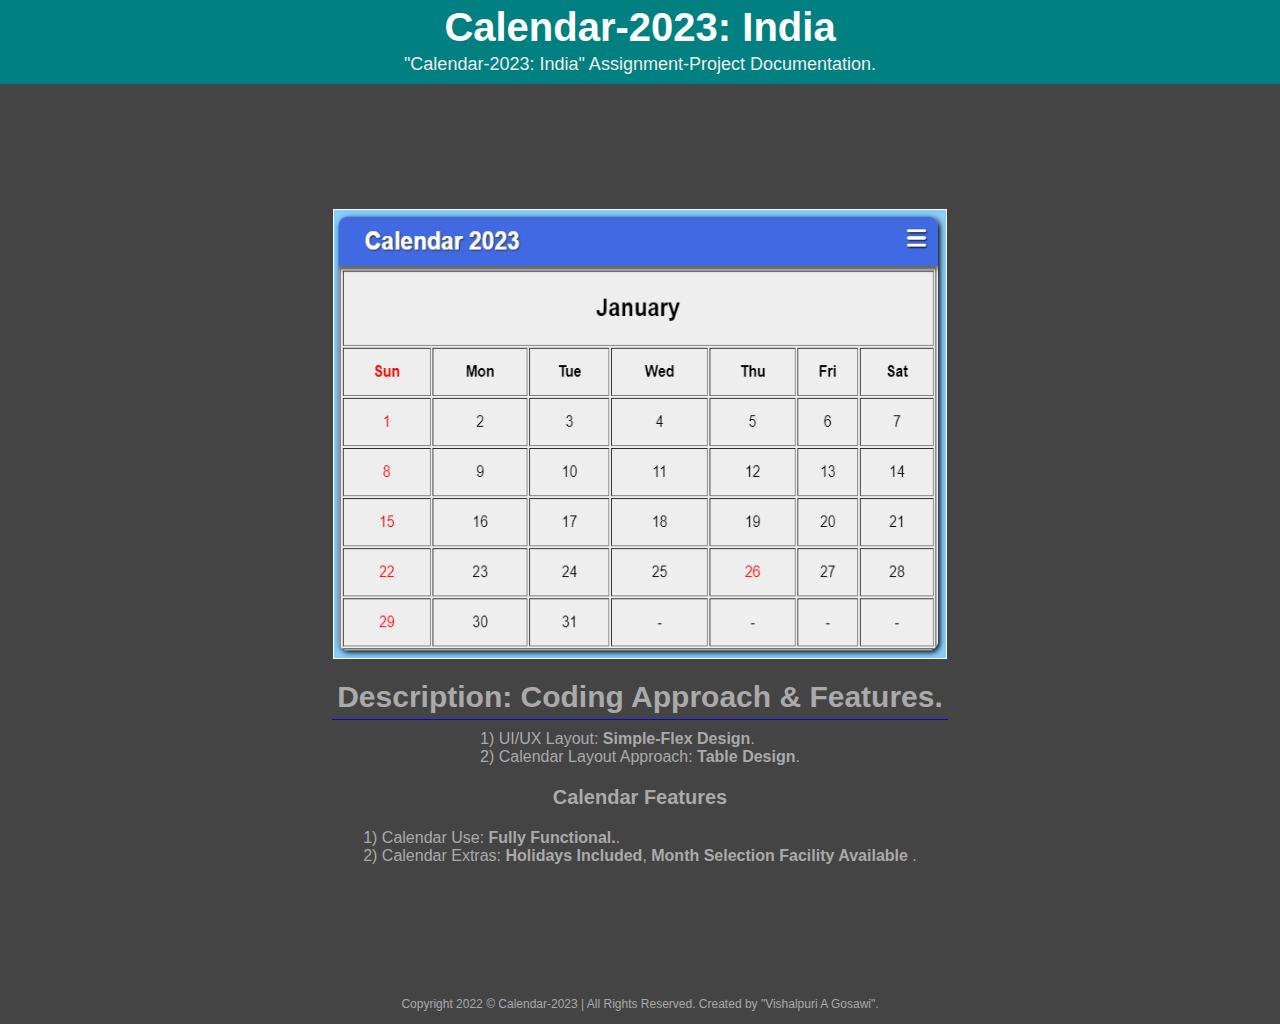
<file: assets/readme.html>
<!DOCTYPE html>
<html>
<head>
	<meta charset="utf-8">
	<meta name="viewport" content="width=device-width, initial-scale=1">
	<title>Calendar-2023 Documentation</title>
	<style type="text/css">
		*{
			box-sizing: border-box;
			margin: 0;
			padding: 0;
		}
		html,body{
			width: 100%;
			height: 100%;
			background: #444;
		}
		header{
/*			border: 1px solid red;*/
			background-color: teal;
			width: 100%;
			height: auto;
			text-align: center;
			padding: 5px;
		}
		header h1{
/*			border: 1px solid blue;*/
			font-family: arial, sans-serif;
			font-size: 40px;
			color: #fff;
		}
		header h3{
/*			border: 1px solid blue;*/
			font-family: arial, sans-serif;
			font-size: 18px;
			color: #eee;
			padding: 4px;
			font-weight: normal;
		}
		footer{
/*			border: 1px solid #fff;*/
			width: 100%;
			height: 30px;
			padding: 20px;
			text-align: center;
			display: flex;
			justify-content: center;
			align-items: center;
		}
		footer small{
/*			border: 1px solid #fff;*/
			padding: 10px;
			color: #aaa;
			font-family: arial, sans-serif;
			font-size: 12px;
		}
		.wrapper{
/*			border: 1px solid #fff;*/
			width: 60%;
			height: 100%;
			margin: auto;
			display: flex;
			flex-direction: column;
			justify-content: center;
			align-items: center;
			overflow: auto;
		}
		.wrapper .img{
			border: 1px solid #fff;
			width: 80%;
			height: 450px;
			padding: 4px;
			background: url("calendar-2023-img.png");
			background-size: 100% 100%;
			background-position: center;
			background-repeat: no-repeat;
			margin: 1rem;
		}
		.wrapper h1{
			border-bottom: 0.5px solid blue;
			padding: 5px;
			color: #aaa;
			font-family: arial, sans-serif;
			font-size: 30px;
		}
		.wrapper h4{
			padding: 10px;
			color: #aaa;
			font-family: arial, sans-serif;
			font-size: 20px;
			font-weight: ;
		}
		.wrapper p{
			padding: 10px;
			color: #aaa;
			font-family: arial, sans-serif;
			font-size: 16px;
			font-weight: normal;
		}
	</style>
</head>
<body>

	<header>
		<h1>Calendar-2023: India</h1>
		<h3>"Calendar-2023: India" Assignment-Project Documentation.</h3>
	</header>
	
	<div class="wrapper">
		<div class="img"></div>
		<h1>Description: Coding Approach & Features.</h1>
		<!-- <h4>Document Description: Coding Approach & Features.</h4> -->
		<p>1) UI/UX Layout: <strong>Simple-Flex Design</strong>.<br>2) Calendar Layout Approach: <strong>Table Design</strong>.</p>

		<h4>Calendar Features</h4>
		<p>1) Calendar Use: <strong> Fully Functional.</strong>.<br>2) Calendar Extras: <strong>Holidays Included</strong>, <strong>Month Selection Facility Available</strong> .</p>
	</div>

	<footer>
		<small>Copyright 2022 &copy; Calendar-2023 | All Rights Reserved. Created by "Vishalpuri A Gosawi".</small>
	</footer>
</body>
</html>
</file>
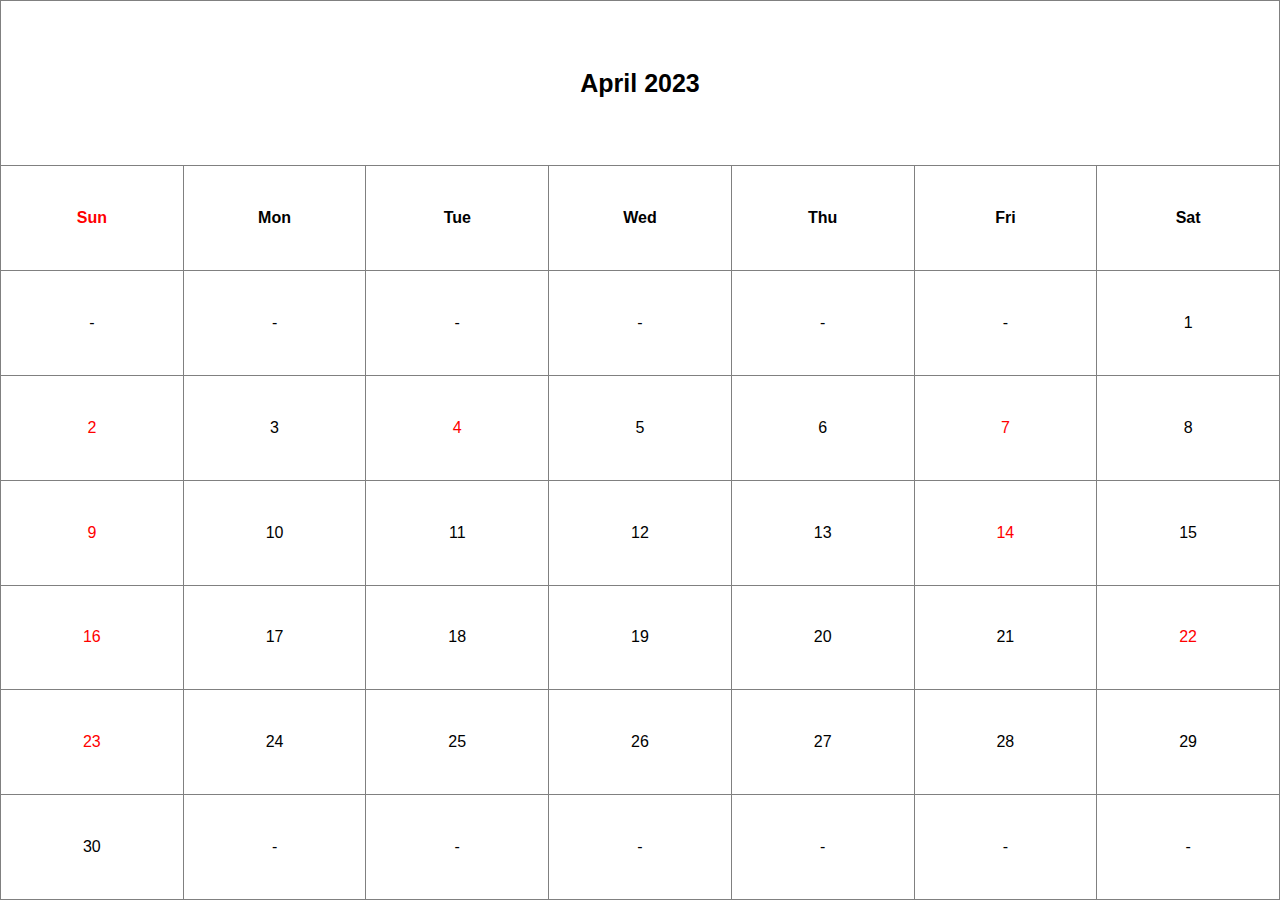
<file: pages/april-2023.html>
<!DOCTYPE html>
<html>
<head>
	<meta charset="utf-8">
	<meta name="viewport" content="width=device-width, initial-scale=1">
	<title>April-2023</title>
	<link rel="stylesheet" type="text/css" href="style.css">
</head>
<body>

	<table border="1" align="center" width="100%" height="100%" cellpadding="10">
		<tr><th colspan="7">April 2023</th></tr>

		<tr align="center">
			<td class="days sunday">Sun</td>
			<td class="days">Mon</td>
			<td class="days">Tue</td>
			<td class="days">Wed</td>
			<td class="days">Thu</td>
			<td class="days">Fri</td>
			<td class="days">Sat</td>
		</tr>

		<tr align="center">
			<td class="no-date">-</td>
			<td class="no-date">-</td>
			<td class="no-date">-</td>
			<td class="no-date">-</td>
			<td class="no-date">-</td>
			<td class="no-date">-</td>
			<td class="date">1</td>
		</tr>

		<tr align="center">
			<td class="sunday">2</td>
			<td class="date">3</td>
			<td class="date holiday">4</td>
			<td class="date">5</td>
			<td class="date">6</td>
			<td class="date holiday">7</td>
			<td class="date">8</td>
		</tr>

		<tr align="center">
			<td class="sunday">9</td>
			<td class="date">10</td>
			<td class="date">11</td>
			<td class="date">12</td>
			<td class="date">13</td>
			<td class="date holiday">14</td>
			<td class="date">15</td>
		</tr>

		<tr align="center">
			<td class="sunday">16</td>
			<td class="date">17</td>
			<td class="date">18</td>
			<td class="date">19</td>
			<td class="date">20</td>
			<td class="date">21</td>
			<td class="date holiday">22</td>
		</tr>

		<tr align="center">
			<td class="sunday">23</td>
			<td class="date">24</td>
			<td class="date">25</td>
			<td class="date">26</td>
			<td class="date">27</td>
			<td class="date">28</td>
			<td class="date">29</td>
		</tr>

		<tr align="center">
			<td class="date">30</td>
			<td class="no-date">-</td>
			<td class="no-date">-</td>
			<td class="no-date">-</td>
			<td class="no-date">-</td>
			<td class="no-date">-</td>
			<td class="no-date">-</td>
		</tr>

	</table>
</body>
</html>
</file>
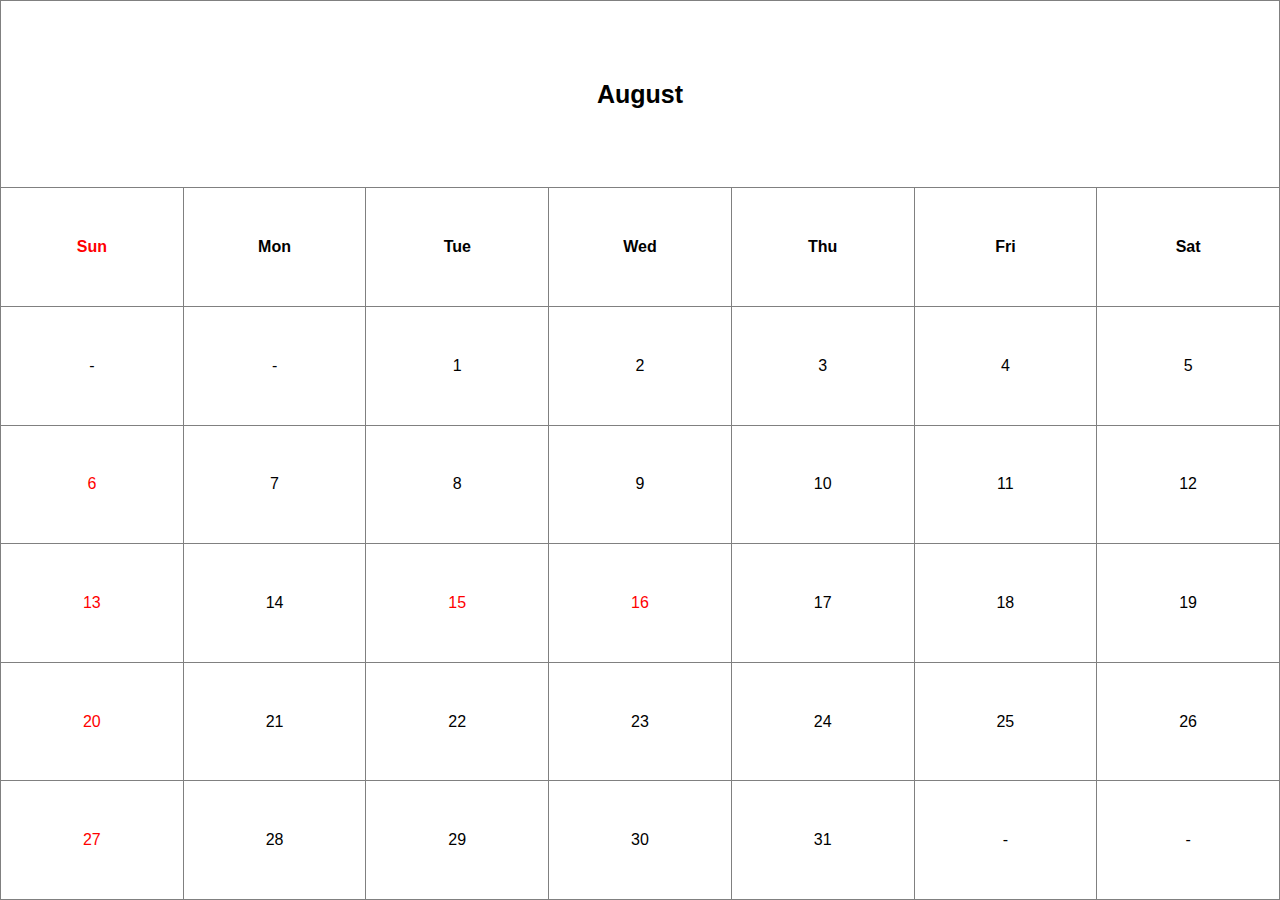
<file: pages/august-2023.html>
<!DOCTYPE html>
<html>
<head>
	<meta charset="utf-8">
	<meta name="viewport" content="width=device-width, initial-scale=1">
	<title>August-2023</title>
	<link rel="stylesheet" type="text/css" href="style.css">
</head>
<body>

	<table border="1" align="center" width="100%" height="100%" cellpadding="10">
		<tr><th colspan="7">August</th></tr>

		<tr align="center">
			<td class="days sunday">Sun</td>
			<td class="days">Mon</td>
			<td class="days">Tue</td>
			<td class="days">Wed</td>
			<td class="days">Thu</td>
			<td class="days">Fri</td>
			<td class="days">Sat</td>
		</tr>

		<tr align="center">
			<td class="no-date">-</td>
			<td class="no-date">-</td>
			<td class="date">1</td>
			<td class="date">2</td>
			<td class="date">3</td>
			<td class="date">4</td>
			<td class="date">5</td>
		</tr>

		<tr align="center">
			<td class="sunday">6</td>
			<td class="date">7</td>
			<td class="date">8</td>
			<td class="date">9</td>
			<td class="date">10</td>
			<td class="date">11</td>
			<td class="date">12</td>
		</tr>

		<tr align="center">
			<td class="sunday">13</td>
			<td class="date">14</td>
			<td class="date holiday">15</td>
			<td class="date holiday">16</td>
			<td class="date">17</td>
			<td class="date">18</td>
			<td class="date">19</td>
		</tr>

		<tr align="center">
			<td class="sunday">20</td>
			<td class="date">21</td>
			<td class="date">22</td>
			<td class="date">23</td>
			<td class="date">24</td>
			<td class="date">25</td>
			<td class="date">26</td>
		</tr>

		<tr align="center">
			<td class="sunday">27</td>
			<td class="date">28</td>
			<td class="date">29</td>
			<td class="date">30</td>
			<td class="date">31</td>
			<td class="no-date">-</td>
			<td class="no-date">-</td>
		</tr>

	</table>
</body>
</html>
</file>
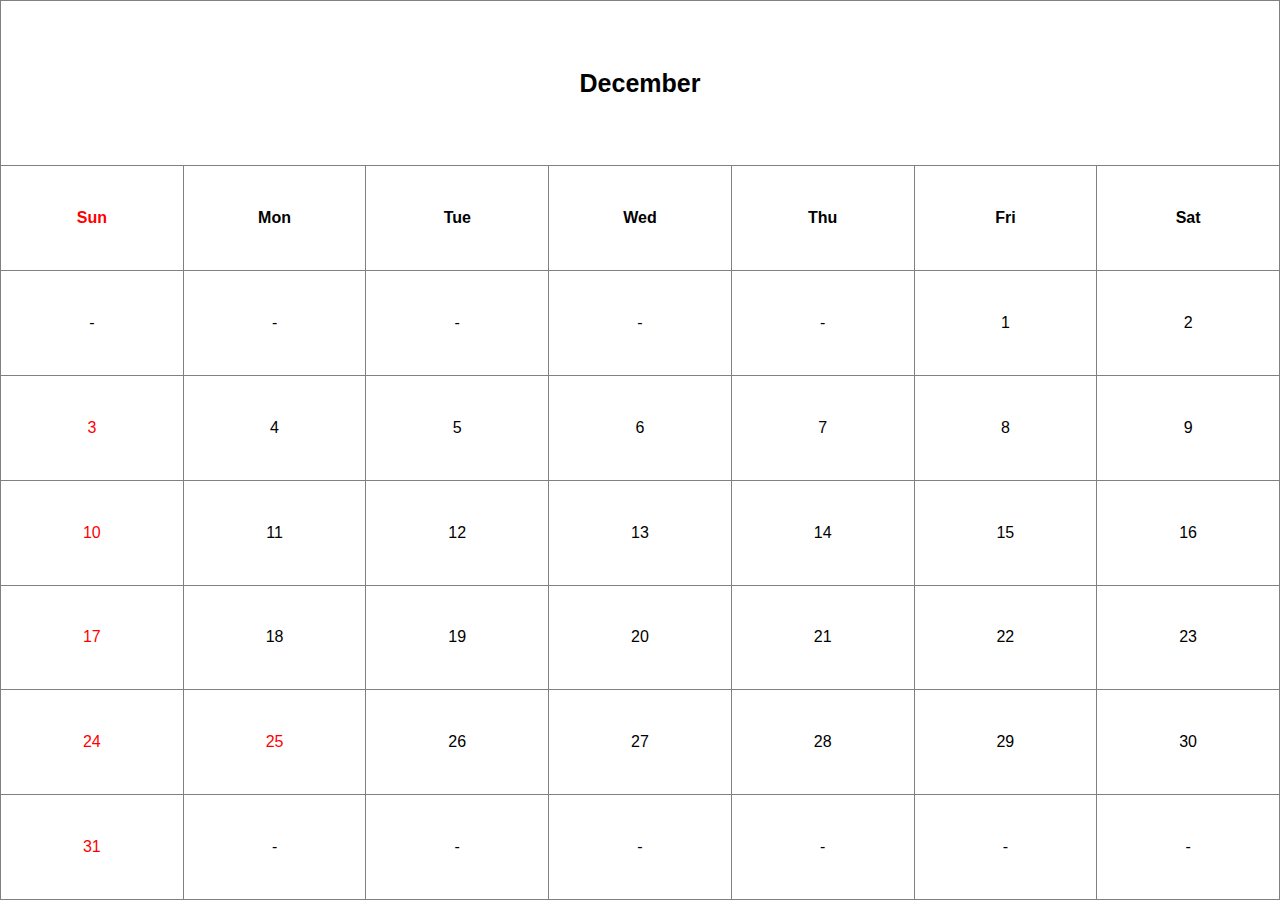
<file: pages/december-2023.html>
<!DOCTYPE html>
<html>
<head>
	<meta charset="utf-8">
	<meta name="viewport" content="width=device-width, initial-scale=1">
	<title>December-2023</title>
	<link rel="stylesheet" type="text/css" href="style.css">
</head>
<body>

	<table border="1" align="center" width="100%" height="100%" cellpadding="10">
		<tr><th colspan="7">December</th></tr>

		<tr align="center">
			<td class="days sunday">Sun</td>
			<td class="days">Mon</td>
			<td class="days">Tue</td>
			<td class="days">Wed</td>
			<td class="days">Thu</td>
			<td class="days">Fri</td>
			<td class="days">Sat</td>
		</tr>

		<tr align="center">
			<td class="no-date">-</td>
			<td class="no-date">-</td>
			<td class="no-date">-</td>
			<td class="no-date">-</td>
			<td class="no-date">-</td>
			<td class="no-date">1</td>
			<td class="no-date">2</td>
		</tr>

		<tr align="center">
			<td class="sunday">3</td>
			<td class="date">4</td>
			<td class="date">5</td>
			<td class="date">6</td>
			<td class="date">7</td>
			<td class="date">8</td>
			<td class="date">9</td>
		</tr>

		<tr align="center">
			<td class="sunday">10</td>
			<td class="date">11</td>
			<td class="date">12</td>
			<td class="date">13</td>
			<td class="date">14</td>
			<td class="date">15</td>
			<td class="date">16</td>
		</tr>

		<tr align="center">
			<td class="sunday">17</td>
			<td class="date">18</td>
			<td class="date">19</td>
			<td class="date">20</td>
			<td class="date">21</td>
			<td class="date">22</td>
			<td class="date">23</td>
		</tr>

		<tr align="center">
			<td class="sunday">24</td>
			<td class="date sunday">25</td>
			<td class="date">26</td>
			<td class="date">27</td>
			<td class="date">28</td>
			<td class="date">29</td>
			<td class="date">30</td>
		</tr>

		<tr align="center">
			<td class="sunday">31</td>
			<td class="no-date">-</td>
			<td class="no-date">-</td>
			<td class="no-date">-</td>
			<td class="no-date">-</td>
			<td class="no-date">-</td>
			<td class="no-date">-</td>
		</tr>
	</table>
</body>
</html>
</file>
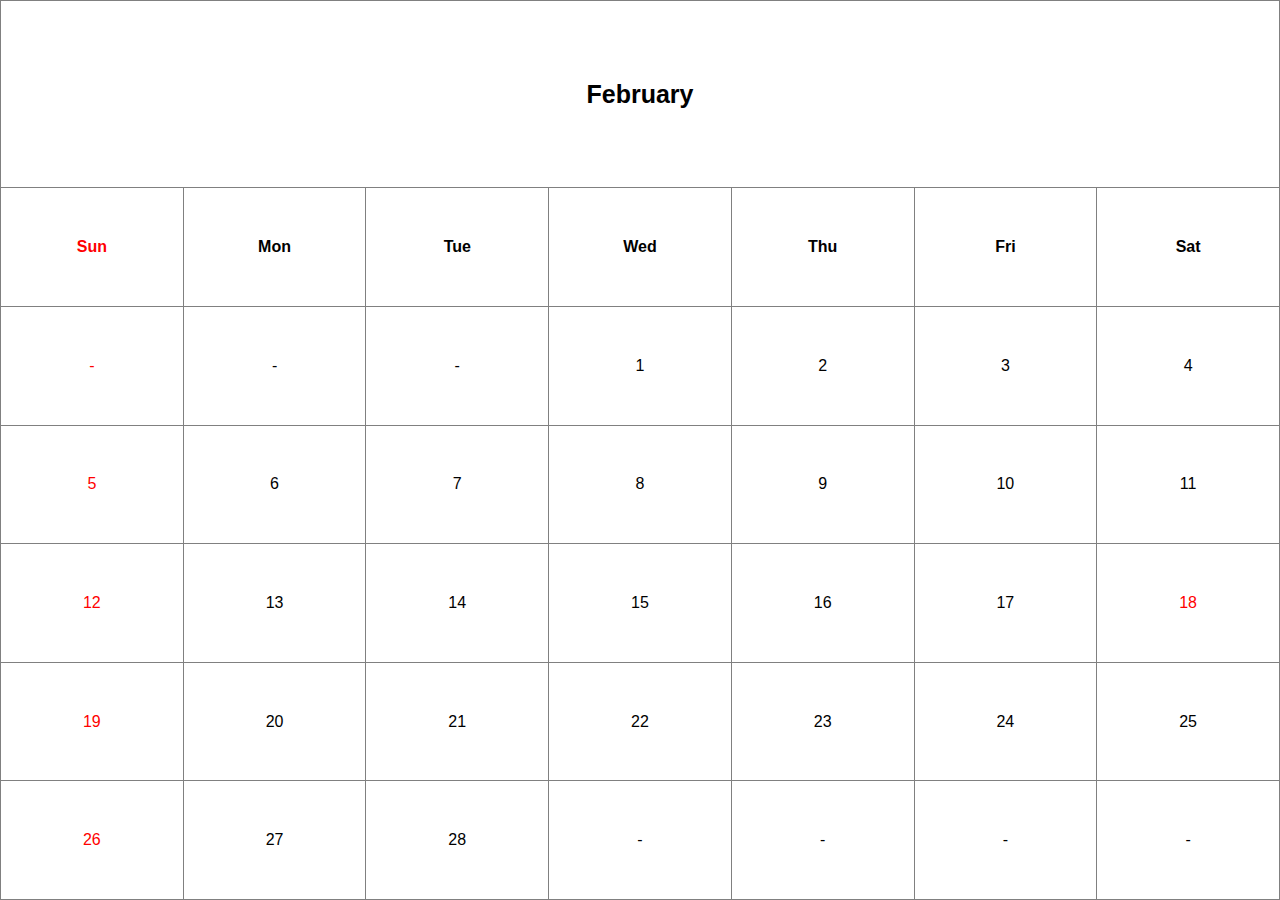
<file: pages/february-2023.html>
<!DOCTYPE html>
<html>
<head>
	<meta charset="utf-8">
	<meta name="viewport" content="width=device-width, initial-scale=1">
	<title>February-2023</title>
	<link rel="stylesheet" type="text/css" href="style.css">
</head>
<body>

	<table border="1" align="center" width="100%" height="100%" cellpadding="10">
		<tr><th colspan="7">February</th></tr>

		<tr align="center">
			<td class="days sunday">Sun</td>
			<td class="days">Mon</td>
			<td class="days">Tue</td>
			<td class="days">Wed</td>
			<td class="days">Thu</td>
			<td class="days">Fri</td>
			<td class="days">Sat</td>
		</tr>

		<tr align="center">
			<td class="sunday no-date">-</td>
			<td class="date no-date">-</td>
			<td class="date no-date">-</td>
			<td class="date">1</td>
			<td class="date">2</td>
			<td class="date">3</td>
			<td class="date">4</td>
		</tr>

		<tr align="center">
			<td class="sunday">5</td>
			<td class="date">6</td>
			<td class="date">7</td>
			<td class="date">8</td>
			<td class="date">9</td>
			<td class="date">10</td>
			<td class="date">11</td>
		</tr>

		<tr align="center">
			<td class="sunday">12</td>
			<td class="date">13</td>
			<td class="date">14</td>
			<td class="date">15</td>
			<td class="date">16</td>
			<td class="date">17</td>
			<td class="date holiday">18</td>
		</tr>

		<tr align="center">
			<td class="sunday">19</td>
			<td class="date">20</td>
			<td class="date">21</td>
			<td class="date">22</td>
			<td class="date">23</td>
			<td class="date">24</td>
			<td class="date">25</td>
		</tr>

		<tr align="center">
			<td class="sunday">26</td>
			<td class="date">27</td>
			<td class="date">28</td>
			<td class="no-date">-</td>
			<td class="no-date">-</td>
			<td class="no-date">-</td>
			<td class="no-date">-</td>
		</tr>

	</table>
</body>
</html>
</file>
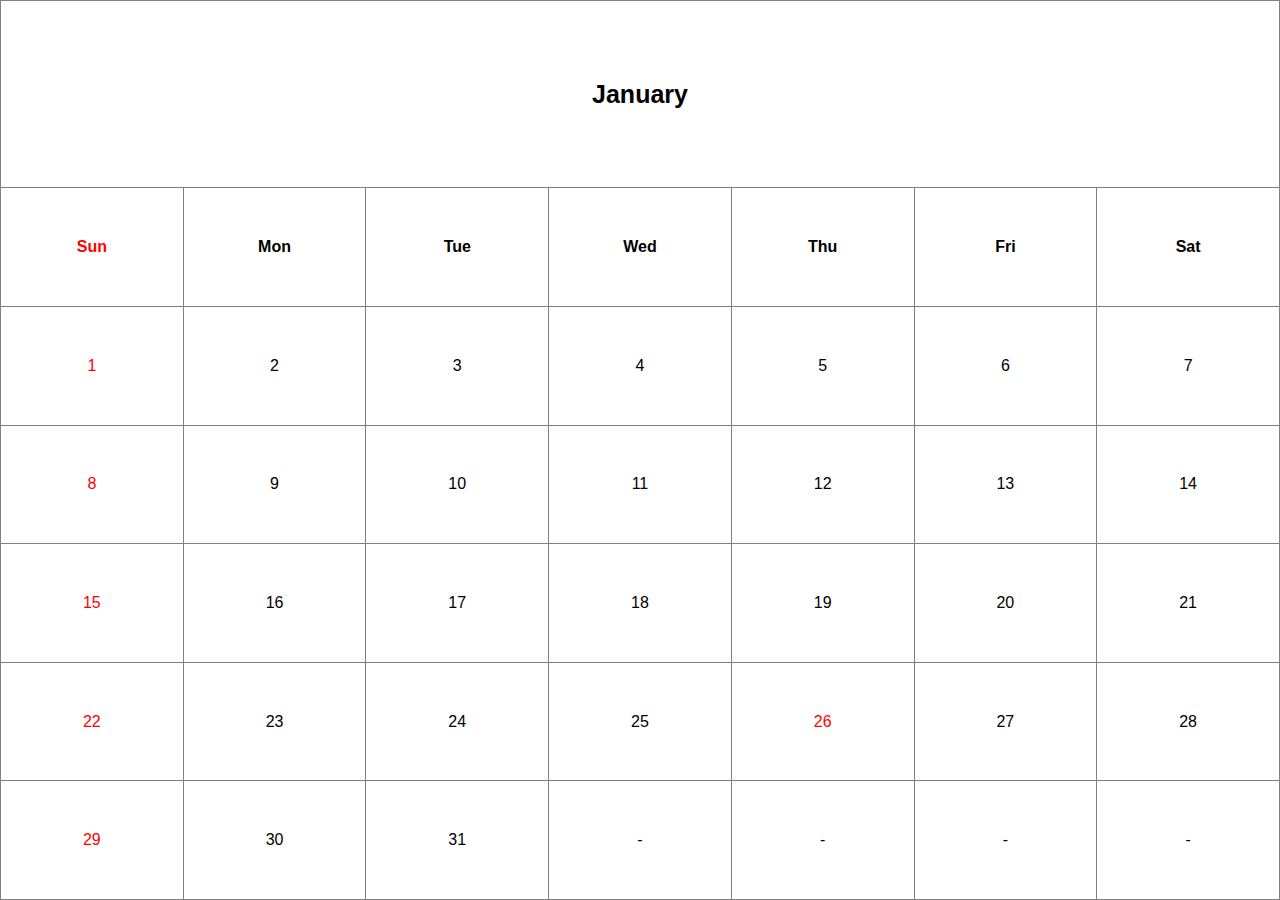
<file: pages/january-2023.html>
<!DOCTYPE html>
<html>
<head>
	<meta charset="utf-8">
	<meta name="viewport" content="width=device-width, initial-scale=1">
	<title>January-2023</title>
	<link rel="stylesheet" type="text/css" href="style.css">
</head>
<body>
	<table border="1" align="center" width="100%" height="100%" cellpadding="10">
		<tr><th colspan="7">January</th></tr>

		<tr align="center">
			<td class="days sunday">Sun</td>
			<td class="days">Mon</td>
			<td class="days">Tue</td>
			<td class="days">Wed</td>
			<td class="days">Thu</td>
			<td class="days">Fri</td>
			<td class="days">Sat</td>
		</tr>

		<tr align="center">
			<td class="sunday">1</td>
			<td class="date">2</td>
			<td class="date">3</td>
			<td class="date">4</td>
			<td class="date">5</td>
			<td class="date">6</td>
			<td class="date">7</td>
		</tr>

		<tr align="center">
			<td class="sunday">8</td>
			<td class="date">9</td>
			<td class="date">10</td>
			<td class="date">11</td>
			<td class="date">12</td>
			<td class="date">13</td>
			<td class="date">14</td>
		</tr>

		<tr align="center">
			<td class="sunday">15</td>
			<td class="date">16</td>
			<td class="date">17</td>
			<td class="date">18</td>
			<td class="date">19</td>
			<td class="date">20</td>
			<td class="date">21</td>
		</tr>

		<tr align="center">
			<td class="sunday">22</td>
			<td class="date">23</td>
			<td class="date">24</td>
			<td class="date">25</td>
			<td class="date holiday">26</td>
			<td class="date">27</td>
			<td class="date">28</td>
		</tr>

		<tr align="center">
			<td class="sunday">29</td>
			<td class="date">30</td>
			<td class="date">31</td>
			<td class="no-date">-</td>
			<td class="no-date">-</td>
			<td class="no-date">-</td>
			<td class="no-date">-</td>
		</tr>

	</table>
</body>
</html>
</file>
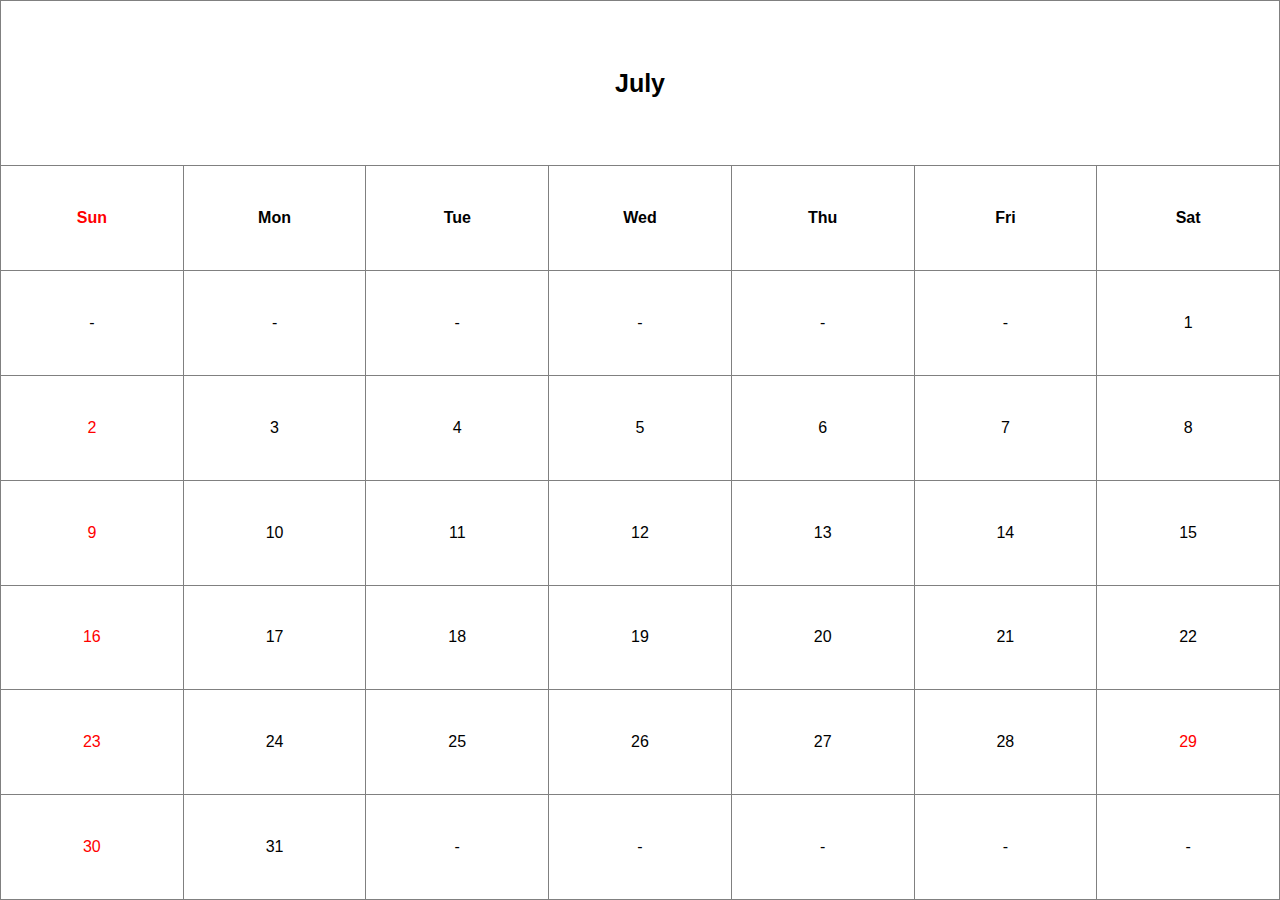
<file: pages/july-2023.html>
<!DOCTYPE html>
<html>
<head>
	<meta charset="utf-8">
	<meta name="viewport" content="width=device-width, initial-scale=1">
	<title>July-2023</title>
	<link rel="stylesheet" type="text/css" href="style.css">
</head>
<body>

	<table border="1" align="center" width="100%" height="100%" cellpadding="10">
		<tr><th colspan="7">July</th></tr>

		<tr align="center">
			<td class="days sunday">Sun</td>
			<td class="days">Mon</td>
			<td class="days">Tue</td>
			<td class="days">Wed</td>
			<td class="days">Thu</td>
			<td class="days">Fri</td>
			<td class="days">Sat</td>
		</tr>

		<tr align="center">
			<td class="no-date">-</td>
			<td class="no-date">-</td>
			<td class="no-date">-</td>
			<td class="no-date">-</td>
			<td class="no-date">-</td>
			<td class="no-date">-</td>
			<td class="no-date">1</td>
		</tr>

		<tr align="center">
			<td class="sunday">2</td>
			<td class="date">3</td>
			<td class="date">4</td>
			<td class="date">5</td>
			<td class="date">6</td>
			<td class="date">7</td>
			<td class="date">8</td>
		</tr>

		<tr align="center">
			<td class="sunday">9</td>
			<td class="date">10</td>
			<td class="date">11</td>
			<td class="date">12</td>
			<td class="date">13</td>
			<td class="date">14</td>
			<td class="date">15</td>
		</tr>

		<tr align="center">
			<td class="sunday">16</td>
			<td class="date">17</td>
			<td class="date">18</td>
			<td class="date">19</td>
			<td class="date">20</td>
			<td class="date">21</td>
			<td class="date">22</td>
		</tr>

		<tr align="center">
			<td class="sunday">23</td>
			<td class="date">24</td>
			<td class="date">25</td>
			<td class="date">26</td>
			<td class="date">27</td>
			<td class="date">28</td>
			<td class="date holiday">29</td>
		</tr>

		<tr align="center">
			<td class="sunday">30</td>
			<td class="date">31</td>
			<td class="no-date">-</td>
			<td class="no-date">-</td>
			<td class="no-date">-</td>
			<td class="no-date">-</td>
			<td class="no-date">-</td>
		</tr>

	</table>
</body>
</html>
</file>
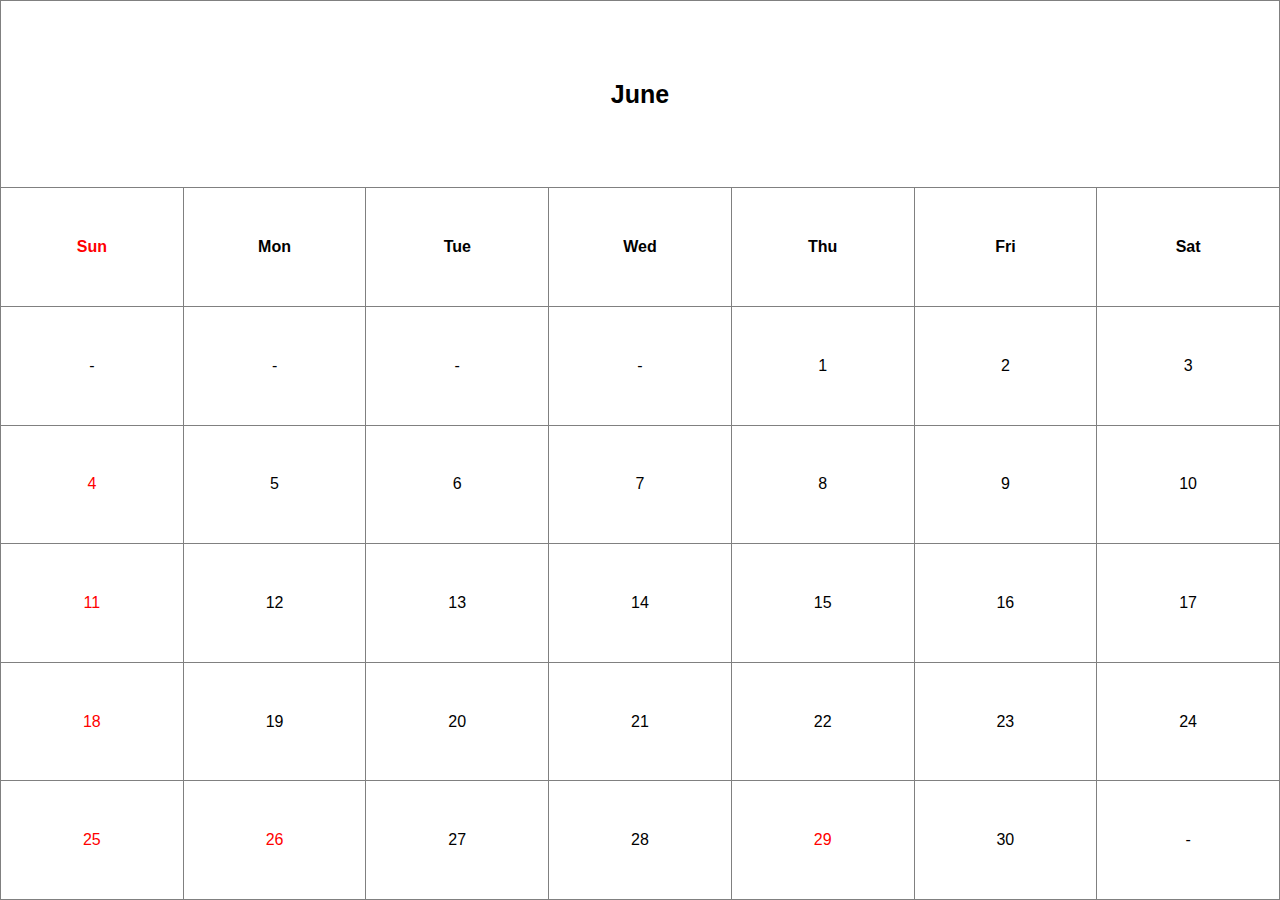
<file: pages/jun-2023.html>
<!DOCTYPE html>
<html>
<head>
	<meta charset="utf-8">
	<meta name="viewport" content="width=device-width, initial-scale=1">
	<title>June-2023</title>
	<link rel="stylesheet" type="text/css" href="style.css">
</head>
<body>

	<table border="1" align="center" width="100%" height="100%" cellpadding="10">
		<tr><th colspan="7">June</th></tr>

		<tr align="center">
			<td class="days sunday">Sun</td>
			<td class="days">Mon</td>
			<td class="days">Tue</td>
			<td class="days">Wed</td>
			<td class="days">Thu</td>
			<td class="days">Fri</td>
			<td class="days">Sat</td>
		</tr>

		<tr align="center">
			<td class="no-date">-</td>
			<td class="no-date">-</td>
			<td class="no-date">-</td>
			<td class="no-date">-</td>
			<td class="date">1</td>
			<td class="date">2</td>
			<td class="date">3</td>
		</tr>

		<tr align="center">
			<td class="sunday">4</td>
			<td class="date">5</td>
			<td class="date">6</td>
			<td class="date">7</td>
			<td class="date">8</td>
			<td class="date">9</td>
			<td class="date">10</td>
		</tr>

		<tr align="center">
			<td class="sunday">11</td>
			<td class="date">12</td>
			<td class="date">13</td>
			<td class="date">14</td>
			<td class="date">15</td>
			<td class="date">16</td>
			<td class="date">17</td>
		</tr>

		<tr align="center">
			<td class="sunday">18</td>
			<td class="date">19</td>
			<td class="date">20</td>
			<td class="date">21</td>
			<td class="date">22</td>
			<td class="date">23</td>
			<td class="date">24</td>
		</tr>

		<tr align="center">
			<td class="sunday">25</td>
			<td class="date holiday">26</td>
			<td class="date">27</td>
			<td class="date">28</td>
			<td class="date holiday">29</td>
			<td class="date">30</td>
			<td class="no-date">-</td>
		</tr>

	</table>
</body>
</html>
</file>
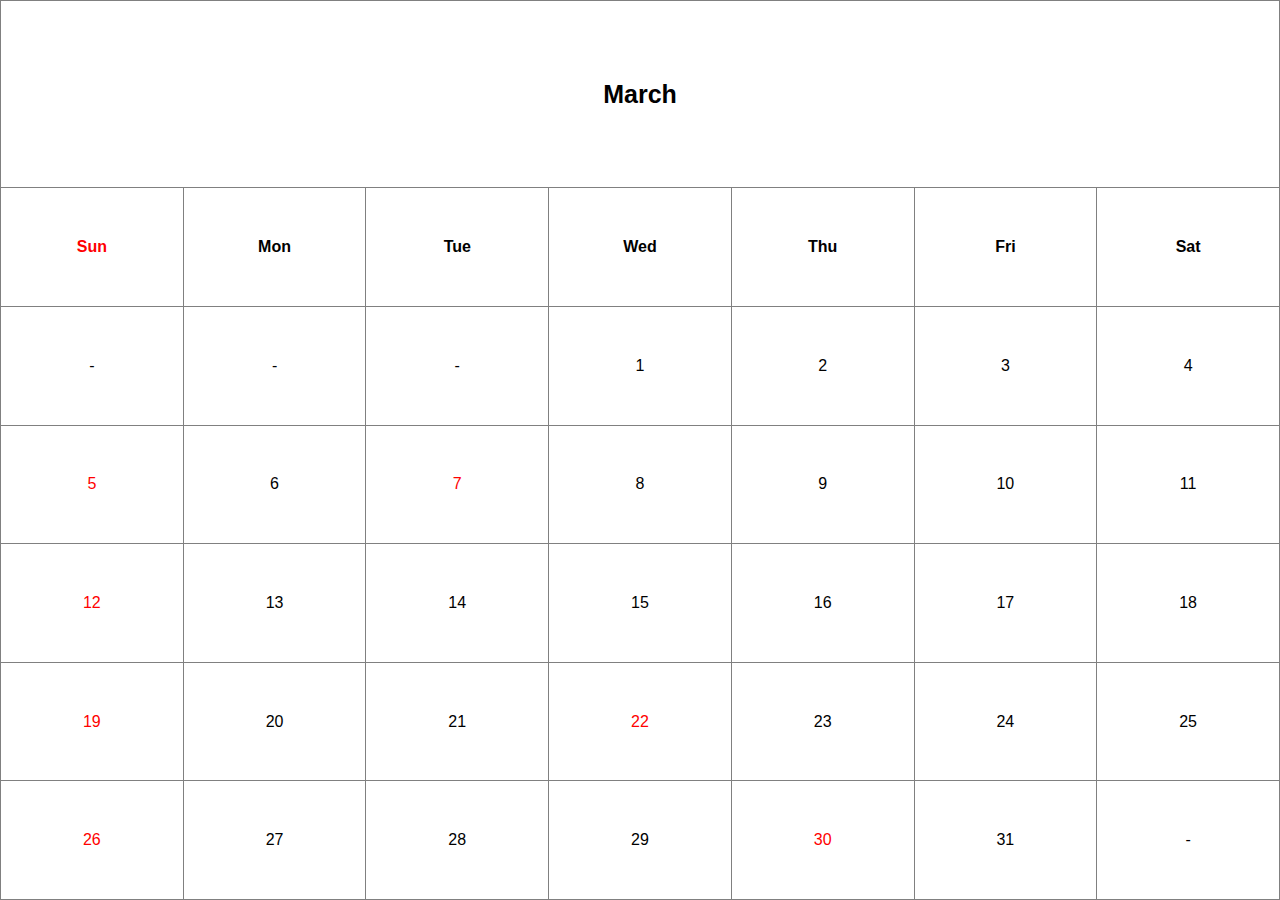
<file: pages/march-2023.html>
<!DOCTYPE html>
<html>
<head>
	<meta charset="utf-8">
	<meta name="viewport" content="width=device-width, initial-scale=1">
	<title>March-2023</title>
	<link rel="stylesheet" type="text/css" href="style.css">
</head>
<body>

	<table border="1" align="center" width="100%" height="100%" cellpadding="10">
		<tr><th colspan="7">March</th></tr>

		<tr align="center">
			<td class="days sunday">Sun</td>
			<td class="days">Mon</td>
			<td class="days">Tue</td>
			<td class="days">Wed</td>
			<td class="days">Thu</td>
			<td class="days">Fri</td>
			<td class="days">Sat</td>
		</tr>

		<tr align="center">
			<td class="no-date">-</td>
			<td class="no-date">-</td>
			<td class="no-date">-</td>
			<td class="date">1</td>
			<td class="date">2</td>
			<td class="date">3</td>
			<td class="date">4</td>
		</tr>

		<tr align="center">
			<td class="sunday">5</td>
			<td class="date">6</td>
			<td class="date holiday">7</td>
			<td class="date">8</td>
			<td class="date">9</td>
			<td class="date">10</td>
			<td class="date">11</td>
		</tr>

		<tr align="center">
			<td class="sunday">12</td>
			<td class="date">13</td>
			<td class="date">14</td>
			<td class="date">15</td>
			<td class="date">16</td>
			<td class="date">17</td>
			<td class="date">18</td>
		</tr>

		<tr align="center">
			<td class="sunday">19</td>
			<td class="date">20</td>
			<td class="date">21</td>
			<td class="date holiday">22</td>
			<td class="date">23</td>
			<td class="date">24</td>
			<td class="date">25</td>
		</tr>

		<tr align="center">
			<td class="sunday">26</td>
			<td class="date">27</td>
			<td class="date">28</td>
			<td class="date">29</td>
			<td class="date holiday">30</td>
			<td class="date">31</td>
			<td class="no-date">-</td>
		</tr>

	</table>
</body>
</html>
</file>
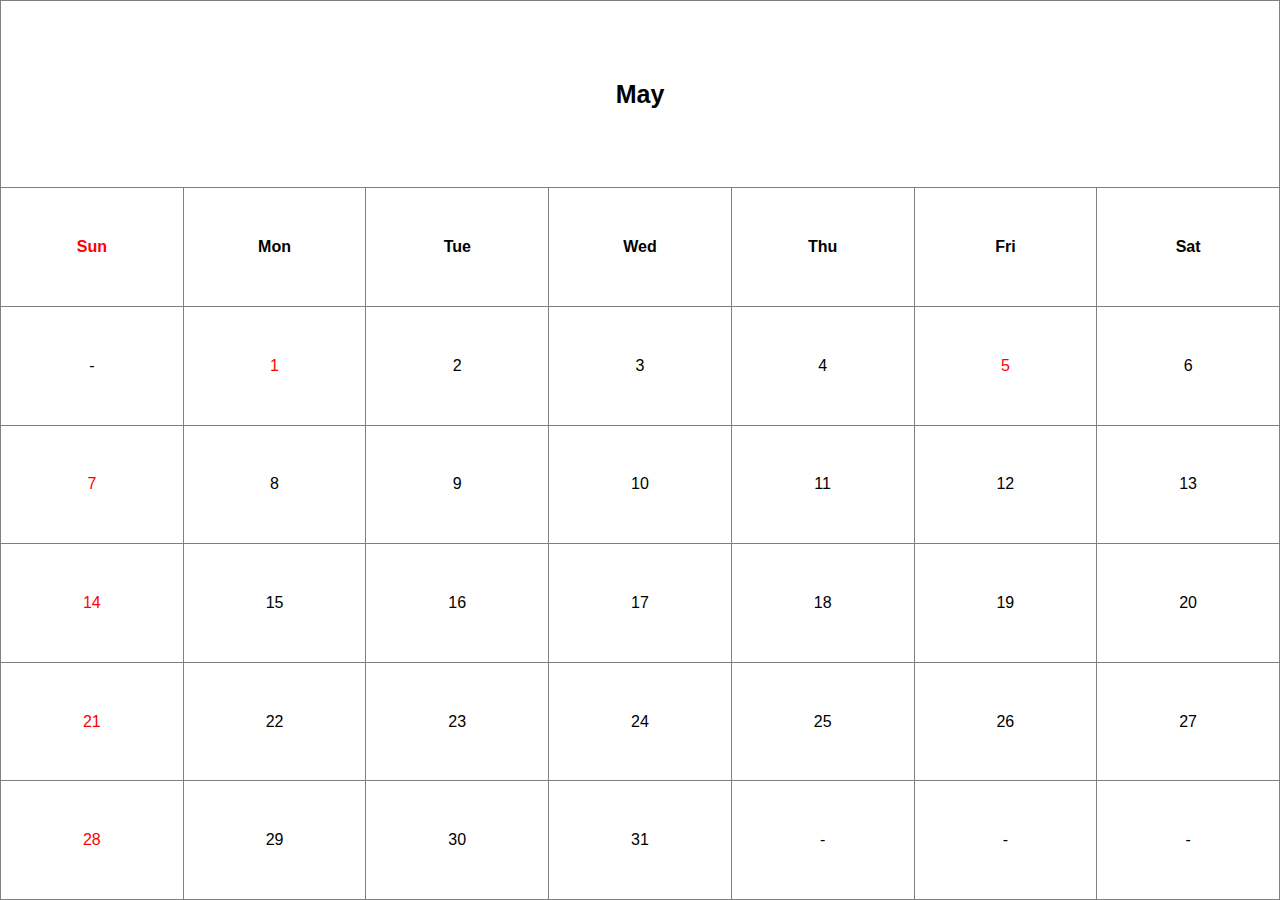
<file: pages/may-2023.html>
<!DOCTYPE html>
<html>
<head>
	<meta charset="utf-8">
	<meta name="viewport" content="width=device-width, initial-scale=1">
	<title>May-2023</title>
	<link rel="stylesheet" type="text/css" href="style.css">
</head>
<body>

	<table border="1" align="center" width="100%" height="100%" cellpadding="10">
		<tr><th colspan="7">May</th></tr>

		<tr align="center">
			<td class="days sunday">Sun</td>
			<td class="days">Mon</td>
			<td class="days">Tue</td>
			<td class="days">Wed</td>
			<td class="days">Thu</td>
			<td class="days">Fri</td>
			<td class="days">Sat</td>
		</tr>

		<tr align="center">
			<td class="no-date">-</td>
			<td class="date holiday">1</td>
			<td class="date">2</td>
			<td class="date">3</td>
			<td class="date">4</td>
			<td class="date holiday">5</td>
			<td class="date">6</td>
		</tr>

		<tr align="center">
			<td class="sunday">7</td>
			<td class="date">8</td>
			<td class="date">9</td>
			<td class="date">10</td>
			<td class="date">11</td>
			<td class="date">12</td>
			<td class="date">13</td>
		</tr>

		<tr align="center">
			<td class="sunday">14</td>
			<td class="date">15</td>
			<td class="date">16</td>
			<td class="date">17</td>
			<td class="date">18</td>
			<td class="date">19</td>
			<td class="date">20</td>
		</tr>

		<tr align="center">
			<td class="sunday">21</td>
			<td class="date">22</td>
			<td class="date">23</td>
			<td class="date">24</td>
			<td class="date">25</td>
			<td class="date">26</td>
			<td class="date">27</td>
		</tr>

		<tr align="center">
			<td class="sunday">28</td>
			<td class="date">29</td>
			<td class="date">30</td>
			<td class="date">31</td>
			<td class="no-date">-</td>
			<td class="no-date">-</td>
			<td class="no-date">-</td>
		</tr>

	</table>
</body>
</html>
</file>
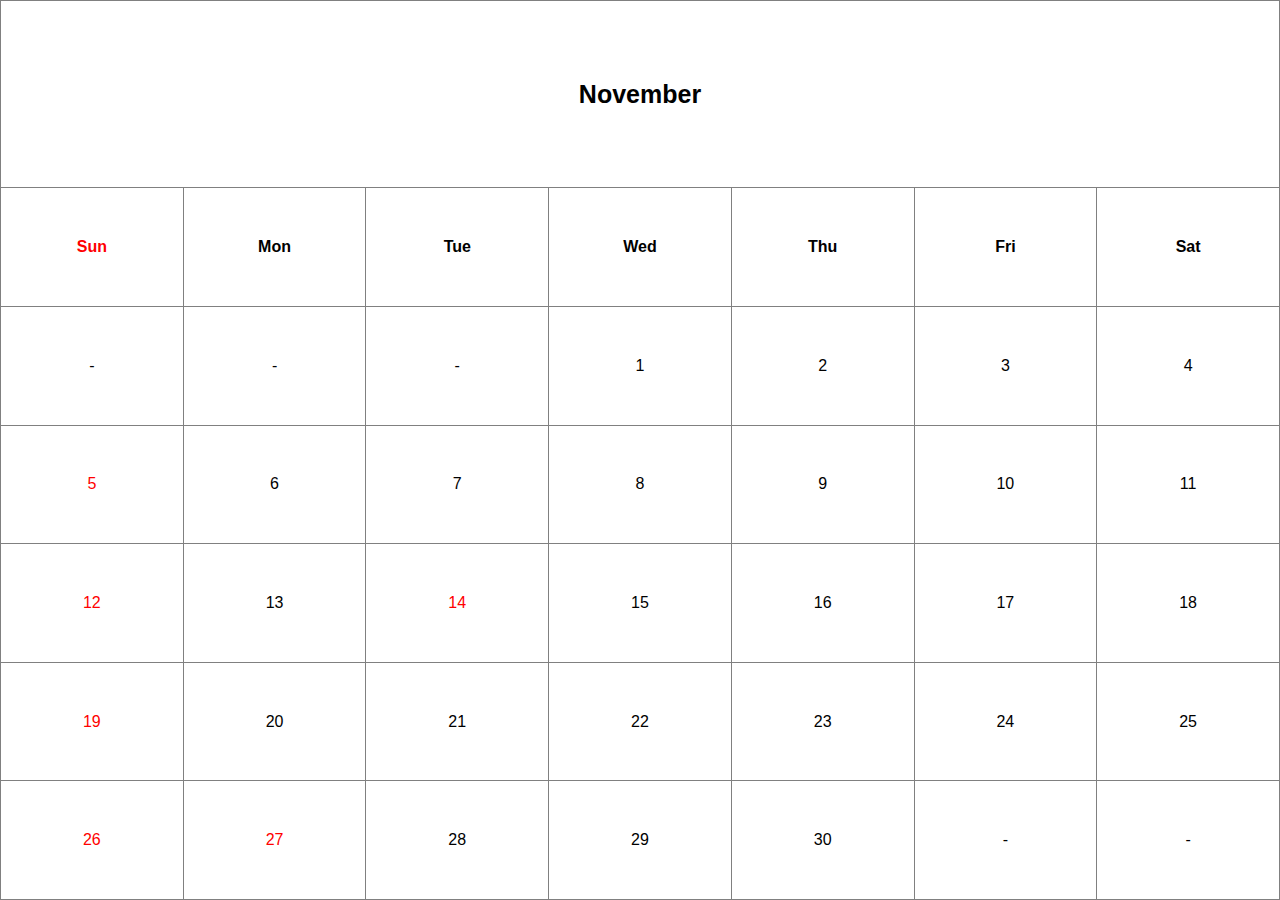
<file: pages/november-2023.html>
<!DOCTYPE html>
<html>
<head>
	<meta charset="utf-8">
	<meta name="viewport" content="width=device-width, initial-scale=1">
	<title>November-2023</title>
	<link rel="stylesheet" type="text/css" href="style.css">
</head>
<body>

	<table border="1" align="center" width="100%" height="100%" cellpadding="10">
		<tr><th colspan="7">November</th></tr>

		<tr align="center">
			<td class="days sunday">Sun</td>
			<td class="days">Mon</td>
			<td class="days">Tue</td>
			<td class="days">Wed</td>
			<td class="days">Thu</td>
			<td class="days">Fri</td>
			<td class="days">Sat</td>
		</tr>

		<tr align="center">
			<td class="no-date">-</td>
			<td class="no-date">-</td>
			<td class="no-date">-</td>
			<td class="date">1</td>
			<td class="date">2</td>
			<td class="date">3</td>
			<td class="date">4</td>
		</tr>

		<tr align="center">
			<td class="sunday">5</td>
			<td class="date">6</td>
			<td class="date">7</td>
			<td class="date">8</td>
			<td class="date">9</td>
			<td class="date">10</td>
			<td class="date">11</td>
		</tr>

		<tr align="center">
			<td class="sunday">12</td>
			<td class="date">13</td>
			<td class="date holiday">14</td>
			<td class="date">15</td>
			<td class="date">16</td>
			<td class="date">17</td>
			<td class="date">18</td>
		</tr>

		<tr align="center">
			<td class="sunday">19</td>
			<td class="date">20</td>
			<td class="date">21</td>
			<td class="date">22</td>
			<td class="date">23</td>
			<td class="date">24</td>
			<td class="date">25</td>
		</tr>

		<tr align="center">
			<td class="sunday">26</td>
			<td class="date holiday">27</td>
			<td class="date">28</td>
			<td class="date">29</td>
			<td class="date">30</td>
			<td class="no-date">-</td>
			<td class="no-date">-</td>
		</tr>

	</table>
</body>
</html>
</file>
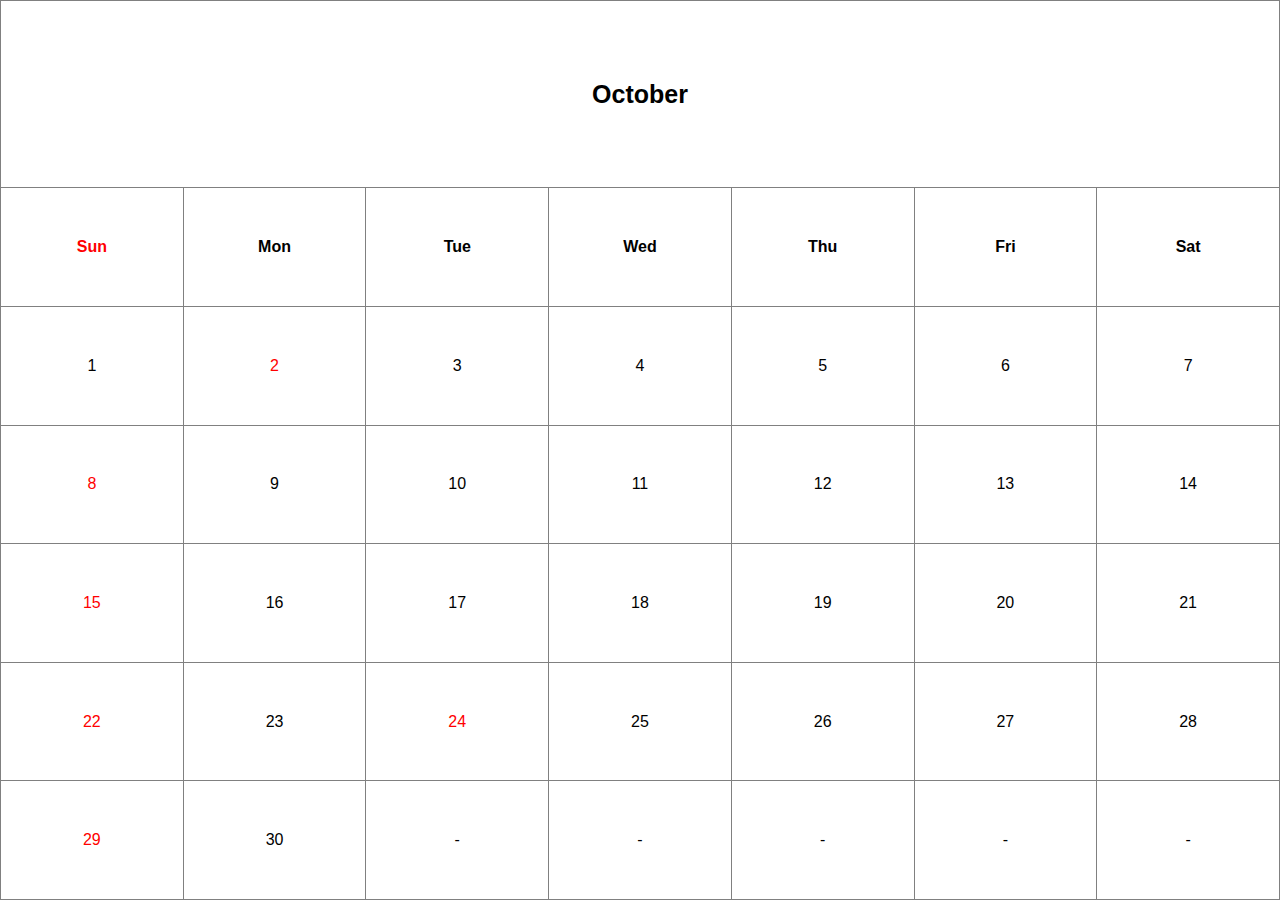
<file: pages/october-2023.html>
<!DOCTYPE html>
<html>
<head>
	<meta charset="utf-8">
	<meta name="viewport" content="width=device-width, initial-scale=1">
	<title>October-2023</title>
	<link rel="stylesheet" type="text/css" href="style.css">
</head>
<body>

	<table border="1" align="center" width="100%" height="100%" cellpadding="10">
		<tr><th colspan="7">October</th></tr>

		<tr align="center">
			<td class="days sunday">Sun</td>
			<td class="days">Mon</td>
			<td class="days">Tue</td>
			<td class="days">Wed</td>
			<td class="days">Thu</td>
			<td class="days">Fri</td>
			<td class="days">Sat</td>
		</tr>

		<tr align="center">
			<td class="date">1</td>
			<td class="date holiday">2</td>
			<td class="date">3</td>
			<td class="date">4</td>
			<td class="date">5</td>
			<td class="date">6</td>
			<td class="date">7</td>
		</tr>

		<tr align="center">
			<td class="sunday">8</td>
			<td class="date">9</td>
			<td class="date">10</td>
			<td class="date">11</td>
			<td class="date">12</td>
			<td class="date">13</td>
			<td class="date">14</td>
		</tr>

		<tr align="center">
			<td class="sunday">15</td>
			<td class="date">16</td>
			<td class="date">17</td>
			<td class="date">18</td>
			<td class="date">19</td>
			<td class="date">20</td>
			<td class="date">21</td>
		</tr>

		<tr align="center">
			<td class="sunday">22</td>
			<td class="date">23</td>
			<td class="date holiday">24</td>
			<td class="date">25</td>
			<td class="date">26</td>
			<td class="date">27</td>
			<td class="date">28</td>
		</tr>

		<tr align="center">
			<td class="sunday">29</td>
			<td class="date">30</td>
			<td class="no-date">-</td>
			<td class="no-date">-</td>
			<td class="no-date">-</td>
			<td class="no-date">-</td>
			<td class="no-date">-</td>
		</tr>

	</table>
</body>
</html>
</file>
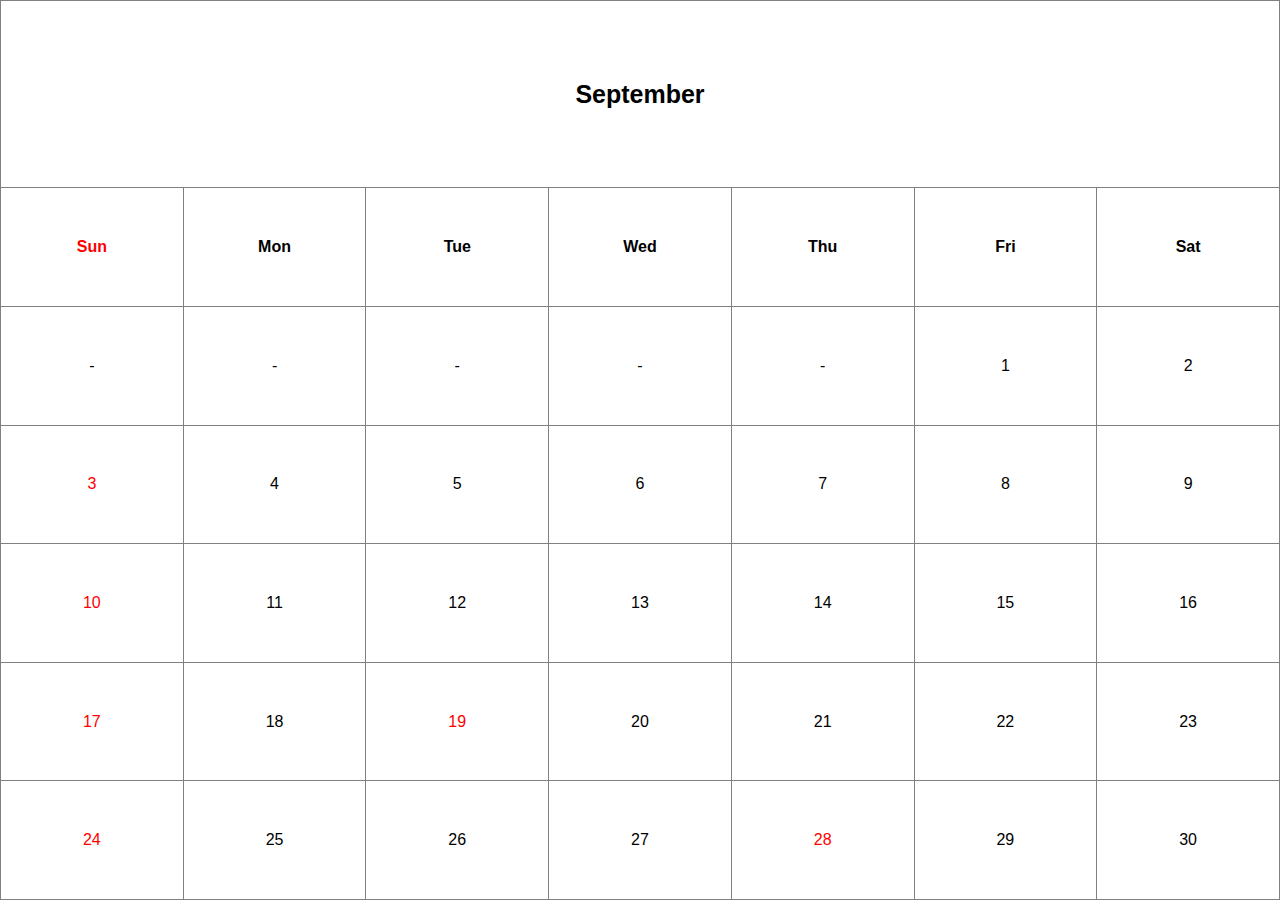
<file: pages/september-2023.html>
<!DOCTYPE html>
<html>
<head>
	<meta charset="utf-8">
	<meta name="viewport" content="width=device-width, initial-scale=1">
	<title>September-2023</title>
	<link rel="stylesheet" type="text/css" href="style.css">
</head>
<body>

	<table border="1" align="center" width="100%" height="100%" cellpadding="10">
		<tr><th colspan="7">September</th></tr>

		<tr align="center">
			<td class="days sunday">Sun</td>
			<td class="days">Mon</td>
			<td class="days">Tue</td>
			<td class="days">Wed</td>
			<td class="days">Thu</td>
			<td class="days">Fri</td>
			<td class="days">Sat</td>
		</tr>

		<tr align="center">
			<td class="no-date">-</td>
			<td class="no-date">-</td>
			<td class="no-date">-</td>
			<td class="no-date">-</td>
			<td class="no-date">-</td>
			<td class="date">1</td>
			<td class="date">2</td>
		</tr>

		<tr align="center">
			<td class="sunday">3</td>
			<td class="date">4</td>
			<td class="date">5</td>
			<td class="date">6</td>
			<td class="date">7</td>
			<td class="date">8</td>
			<td class="date">9</td>
		</tr>

		<tr align="center">
			<td class="sunday">10</td>
			<td class="date">11</td>
			<td class="date">12</td>
			<td class="date">13</td>
			<td class="date">14</td>
			<td class="date">15</td>
			<td class="date">16</td>
		</tr>

		<tr align="center">
			<td class="sunday">17</td>
			<td class="date">18</td>
			<td class="date holiday">19</td>
			<td class="date">20</td>
			<td class="date">21</td>
			<td class="date">22</td>
			<td class="date">23</td>
		</tr>

		<tr align="center">
			<td class="sunday">24</td>
			<td class="date">25</td>
			<td class="date">26</td>
			<td class="date">27</td>
			<td class="date holiday">28</td>
			<td class="date">29</td>
			<td class="date">30</td>
		</tr>

	</table>
</body>
</html>
</file>
<file: pages/style.css>
*{
	box-sizing: border-box;
	margin: 0;
	padding: 0;
}
html,body{
	width: 100%;
	height: 100%;
}
table{
/*	border: 1px solid black;*/
	table-layout: fixed;
	width: 100%;
	font-family: arial, sans-serif;
	font-size: 16px;
}
table tr th{
/*	border: 1px solid black;*/
	font-size: 25px;
	color: #000;
}
table tr{
/*	border: 1px solid black;*/
}
table, tr, th, td{
	border-collapse: collapse;
	width: 100%;
/*	border: 1px solid black;*/
/*	cursor: pointer;*/
/*	transition: 0.3s ease;*/
}
table tr td.days{
	font-weight: bold;
}
table tr td.days:hover{
	background: none;
	color: black;
/*	cursor: default;*/
}
table tr td.sunday{
	color: red;
}
table tr td:hover{
	background: #aaa;
/*	border-radius: 10px;*/
	color: #fff;
}
table tr td.no-date:hover{
	background: none;
	color: black;
}
table tr td.sunday:hover{
/*	border-radius: 10px;*/
	color: red;
}
.holiday{
	color: red;
}
.holiday:hover{
	color: red;
}
</file>
